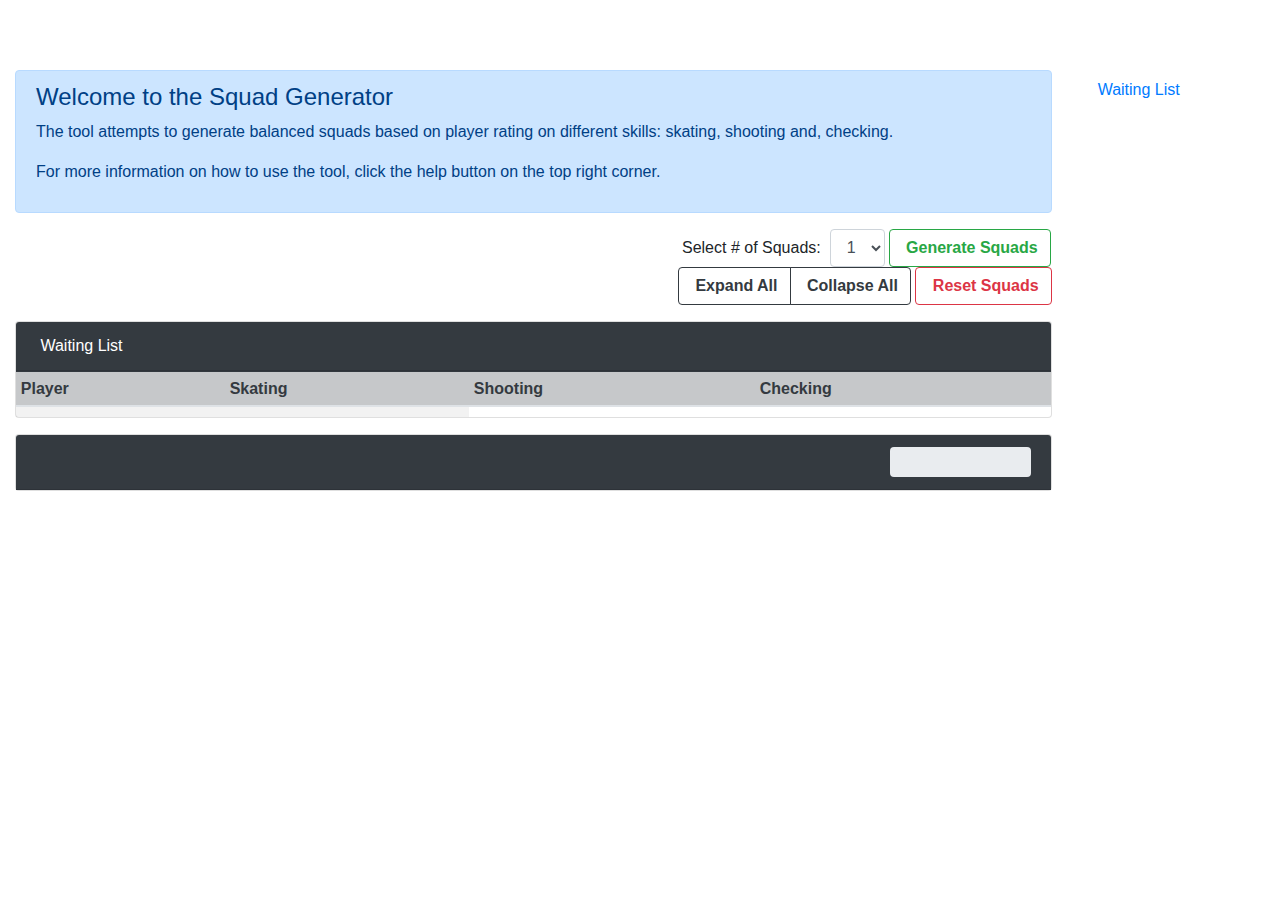
<file: src/main/resources/templates/index.html>
<!DOCTYPE html>
<html lang="en" xmlns="http://www.w3.org/1999/xhtml" xmlns:th="http://www.thymeleaf.org">
<head>
    <meta charset="UTF-8">
    <meta name="viewport" content="width=device-width, initial-scale=1, shrink-to-fit=no">

    <!-- Bootstrap CSS -->
    <link rel="stylesheet" href="https://maxcdn.bootstrapcdn.com/bootstrap/4.0.0/css/bootstrap.min.css"
          integrity="sha384-Gn5384xqQ1aoWXA+058RXPxPg6fy4IWvTNh0E263XmFcJlSAwiGgFAW/dAiS6JXm" crossorigin="anonymous">
    <!--Font Awesome-->
    <link rel="stylesheet" href="https://use.fontawesome.com/releases/v5.0.13/css/all.css"
          integrity="sha384-DNOHZ68U8hZfKXOrtjWvjxusGo9WQnrNx2sqG0tfsghAvtVlRW3tvkXWZh58N9jp" crossorigin="anonymous">
    <!--Squad Generator CSS-->
    <link rel="stylesheet" type="text/css" media="all" th:href="@{/css/squadgenerator.css}"/>
    <title>Squad Generator</title>
</head>
<body>
<div th:replace="fragments/header :: header"></div>
<div class="container-fluid" style="margin-top: 70px;">
    <div class="row">
        <div class="col-md-10 col-sm-12 scroll-y">
            <div class="alert alert-primary">
                <h4 class="alert-heading">Welcome to the Squad Generator</h4>
                <p>
                    The tool attempts to generate balanced squads based on player rating on different skills: skating, shooting and, checking.
                </p>
                <p>For more information on how to use the tool, click the help button <i class="fa fa-question-circle"></i> on the top right corner.</p>
            </div>
            <div class="row mb-3">
                <div class="col-12">
                    <div class="float-sm-right">
                        <form th:if="${home.squads.empty}" id="createSquadForm" class="form-inline" th:action="@{/}"
                              th:object="${home.form}" method="post">
                            <div class="form-group mx-1">
                                <label>Select # of Squads: &nbsp;</label>
                                <select class="form-control" th:field="*{numberOfSquadsToCreate}">
                                    <option th:each="num : *{possibleNumberOfSquads}"
                                            th:value="${num}"
                                            th:text="${num}">1
                                    </option>
                                </select>
                            </div>
                            <button type="submit" class="btn btn-outline-success mt-3 mt-sm-0">
                                <strong><i class="fas fa-users-cog"></i>&nbsp;Generate Squads</strong>
                            </button>
                        </form>
                        <th:block th:unless="${home.squads.empty}">
                            <div class="btn-group" role="group" aria-label="Basic example">
                                <button id="expandAll" type="button" class="btn btn-outline-dark"><strong><i
                                        class="far fa-plus-square"></i>&nbsp;Expand All</strong></button>
                                <button id="collapseAll" type="button" class="btn btn-outline-dark"><strong><i
                                        class="far fa-minus-square"></i>&nbsp;Collapse All</strong></button>
                            </div>
                            <button type="button" class="btn btn-outline-danger" onclick="location.reload()"><strong><i
                                    class="fas fa-times"></i>&nbsp;Reset Squads</strong></button>
                        </th:block>
                    </div>
                </div>
            </div>
            <div class="row mb-3">
                <div id="waitingList" class="col-12" th:unless="${home.waitingList.empty}">
                    <div class="card">
                        <div class="card-header bg-dark text-white">
                            <i class="fas fa-clipboard-list"></i>&nbsp;Waiting List
                        </div>
                        <div>
                            <table class="table table-sm table-striped mb-0">
                                <thead>
                                <tr class="table-dark text-dark">
                                    <th>Player</th>
                                    <th class="table-column-width">Skating</th>
                                    <th class="table-column-width">Shooting</th>
                                    <th class="table-column-width">Checking</th>
                                </tr>
                                </thead>
                                <tbody>
                                <tr th:each="player : ${home.waitingList}">
                                    <td th:text="${player.fullName}"></td>
                                    <th:block th:each="skill : ${player.skills}">
                                        <td th:text="${skill.rating}"></td>
                                    </th:block>
                                </tr>
                                </tbody>
                            </table>
                        </div>
                    </div>
                </div>
            </div>
            <div class="row mb-3" th:each="squad,iterStat : ${home.squads}">
                <div class="col-12">
                    <div class="card"
                         th:id="${'squad' + iterStat.count}"
                         th:with="collapsibleCardId = ${'squad' + iterStat.count} + 'collapsible'">
                        <div class="card-header bg-dark" th:attrappend="data-collapsible-card-id=${collapsibleCardId}">
                            <div class="row">
                                <div class="col-sm-10 col-6 text-white">
                                    <i class="fas fa-users"></i>&nbsp;
                                    <span th:text="${'Squad ' + iterStat.count}"></span></div>
                                <div class="col-sm-2 col-6 float-right text-secondary">
                                    <div class="progress" style="height: 30px;">
                                        <div class="progress-bar progress-bar-animated bg-secondary" th:style="'width:' + ${squad.getPercentage(T(com.benbobis.squadgenerator.model.SkillType).SKATING)} + '%'">
                                            <span th:text="${squad.averageSkillRatingForSkating}"></span>
                                        </div>
                                        <div class="progress-bar progress-bar-animated bg-info" th:style="'width:' + ${squad.getPercentage(T(com.benbobis.squadgenerator.model.SkillType).SHOOTING)} + '%'">
                                            <span th:text="${squad.averageSkillRatingForShooting}"></span>
                                        </div>
                                        <div class="progress-bar progress-bar-animated bg-danger" th:style="'width:' + ${squad.getPercentage(T(com.benbobis.squadgenerator.model.SkillType).CHECKING)} + '%'">
                                            <span th:text="${squad.averageSkillRatingForChecking}"></span>
                                        </div>
                                    </div>
                                </div>
                            </div>
                        </div>
                        <div th:id="${collapsibleCardId}" class="collapse">
                            <table class="table table-sm table-striped mb-0">
                                <thead>
                                <tr class="table-dark text-dark">
                                    <th>Player</th>
                                    <th class="table-column-width">Skating</th>
                                    <th class="table-column-width">Shooting</th>
                                    <th class="table-column-width">Checking</th>
                                </tr>
                                </thead>
                                <tbody>
                                <tr th:each="player : ${squad.players}">
                                    <td th:text="${player.fullName}"></td>
                                    <th:block th:each="skill : ${player.skills}">
                                        <td th:text="${skill.rating}"></td>
                                    </th:block>
                                </tr>
                                <tr class="table-dark text-dark">
                                    <td><strong>Average</strong></td>
                                    <td><strong th:text="${squad.averageSkillRatingForSkating}"></strong></td>
                                    <td><strong th:text="${squad.averageSkillRatingForShooting}"></strong></td>
                                    <td><strong th:text="${squad.averageSkillRatingForChecking}"></strong></td>
                                </tr>
                                </tbody>
                            </table>
                        </div>
                    </div>
                </div>
            </div>
        </div>
        <div class="col-md-2 scroll-y">
            <nav>
                <ul class="nav nav-pills flex-column">
                    <li class="nav-item" th:unless="${home.waitingList.empty}">
                        <a class="nav-link" href="#waitingList">Waiting List</a>
                    </li>
                    <li class="nav-item" th:each="squad,iterStat : ${home.squads}">
                        <a class="nav-link" th:href="${'#squad' + iterStat.count}"
                           th:text="${'Squad ' + iterStat.count}"></a>
                    </li>
                </ul>
            </nav>
        </div>
    </div>
</div>
<div th:replace="fragments/help :: help"></div>

<!-- jQuery first, then Popper.js, then Bootstrap JS -->
<script src="https://code.jquery.com/jquery-3.2.1.slim.min.js"
        integrity="sha384-KJ3o2DKtIkvYIK3UENzmM7KCkRr/rE9/Qpg6aAZGJwFDMVNA/GpGFF93hXpG5KkN"
        crossorigin="anonymous"></script>
<script src="https://cdnjs.cloudflare.com/ajax/libs/popper.js/1.12.9/umd/popper.min.js"
        integrity="sha384-ApNbgh9B+Y1QKtv3Rn7W3mgPxhU9K/ScQsAP7hUibX39j7fakFPskvXusvfa0b4Q"
        crossorigin="anonymous"></script>
<script src="https://maxcdn.bootstrapcdn.com/bootstrap/4.0.0/js/bootstrap.min.js"
        integrity="sha384-JZR6Spejh4U02d8jOt6vLEHfe/JQGiRRSQQxSfFWpi1MquVdAyjUar5+76PVCmYl"
        crossorigin="anonymous"></script>
<!--Squad Generator JS-->
<script th:src="@{js/squadgenerator.js}"></script>

<script type="text/javascript">
    $(function () {
        HomePage.initialize();
    });
</script>
</body>
</html>
</file>
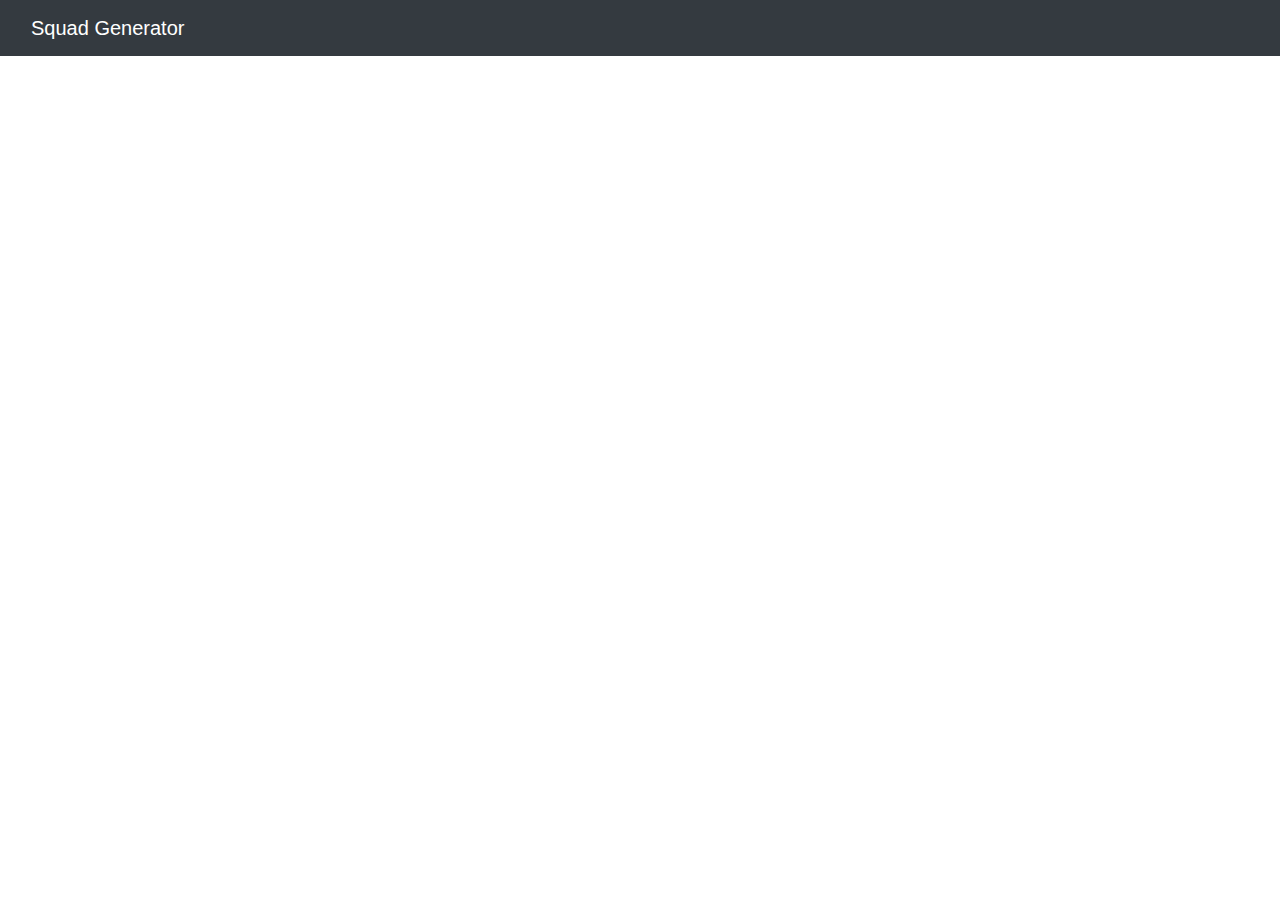
<file: src/main/resources/templates/common.html>
<!DOCTYPE html>
<html lang="en" xmlns:th="http://www.thymeleaf.org">
<head th:fragment="head_tag(title, links)">
    <meta charset="UTF-8">
    <meta name="viewport" content="width=device-width, initial-scale=1, shrink-to-fit=no">

    <title th:replace="${title}">Squad Generator</title>

    <!-- Bootstrap CSS -->
    <link rel="stylesheet" href="https://maxcdn.bootstrapcdn.com/bootstrap/4.0.0/css/bootstrap.min.css"
          integrity="sha384-Gn5384xqQ1aoWXA+058RXPxPg6fy4IWvTNh0E263XmFcJlSAwiGgFAW/dAiS6JXm" crossorigin="anonymous">
    <!--Font Awesome-->
    <link rel="stylesheet" href="https://use.fontawesome.com/releases/v5.0.13/css/all.css"
          integrity="sha384-DNOHZ68U8hZfKXOrtjWvjxusGo9WQnrNx2sqG0tfsghAvtVlRW3tvkXWZh58N9jp" crossorigin="anonymous">
    <!--Squad Generator CSS-->
    <link rel="stylesheet" type="text/css" media="all" th:href="@{/css/squadgenerator.css}"/>
    <!--Additional Links-->
    <th:block th:replace="${links}" />
</head>

<body>

<header th:fragment="header(showHelp)">
    <div class="fixed-top">
        <nav class="navbar navbar-dark bg-dark mb-1">
            <div class="col-10"><a th:href="@{/}"><span class="navbar-brand mb-0 h1"><i class="fas fa-users"></i> Squad Generator</span></a></div>
            <div class="col-2">
                <div th:if="${showHelp}" class="float-right">
                    <a href="#" class="text-white" style="font-size:25px;" data-toggle="modal" data-target="#helpDialog"><i class="fa fa-question-circle"></i></a>
                </div>
            </div>
        </nav>
    </div>
    <!--Help Modal-->
    <div class="modal fade" id="helpDialog" tabindex="-1">
        <div class="modal-dialog modal-lg">
            <div class="modal-content">
                <div class="modal-header">
                    <h5 class="modal-title">How to use the Squad Generator</h5>
                    <button type="button" class="close" data-dismiss="modal" aria-label="Close">
                        <span aria-hidden="true">&times;</span>
                    </button>
                </div>
                <div class="modal-body">
                    <p><strong>1. </strong>Select the number of squad you want to generate and click the <strong>Generate Squads</strong> button.</p>
                    <div class="alert alert-secondary">
                        <div class="form-inline">
                            <div class="form-group mx-1">
                                <label>Select # of Squads: &nbsp;</label>
                                <select class="form-control form-control-sm " disabled="disabled">
                                    <option>0</option>
                                </select>
                            </div>
                            <button type="button" class="btn btn-sm btn-outline-success mt-3 mt-sm-0"
                                    disabled="disabled">
                                <strong><i class="fas fa-users-cog"></i>&nbsp;Generate Squads</strong>
                            </button>
                        </div>
                        <div class="font-italic mb-0">
                            <small><i class="fa fa-exclamation-circle"></i> The number of options available is based on:</small>
                            <ul class="mb-0">
                                <li>
                                    <small>The total number of players retrieved from the web.</small>
                                </li>
                                <li>
                                    <small>Each squad must contain equal number of players.</small>
                                </li>
                            </ul>
                        </div>
                    </div>
                    <p>
                        <strong>2. </strong>The generated squads will be listed with their average skill rating for each skill type.
                    </p>
                    <div class="alert alert-secondary">
                        <p>
                            <i class="fas fa-square text-secondary"></i> Skating&nbsp;
                            <i class="fas fa-square text-info"></i> Shooting&nbsp;
                            <i class="fas fa-square text-danger"></i> Checking
                            <br/>
                            <small class="font-italic"><i class="fa fa-exclamation-circle"></i> The number inside the colored boxes represents the squads average rating for that skill.</small>
                        </p>
                        <div class="card">
                            <div class="card-header bg-dark">
                                <div class="row">
                                    <div class="col-sm-10 col-6 text-white">
                                        <i class="fas fa-users"></i>&nbsp;
                                        <span>Squad 1</span></div>
                                    <div class="col-sm-2 col-6 float-right text-secondary">
                                        <div class="progress" style="height: 30px;">
                                            <div class="progress-bar progress-bar-animated bg-secondary"
                                                 style="width:36.46408839779006%">
                                                <span>66</span>
                                            </div>
                                            <div class="progress-bar progress-bar-animated bg-info"
                                                 style="width:32.59668508287293%">
                                                <span>59</span>
                                            </div>
                                            <div class="progress-bar progress-bar-animated bg-danger"
                                                 style="width:30.939226519337016%">
                                                <span>56</span>
                                            </div>
                                        </div>
                                    </div>
                                </div>
                            </div>
                        </div>
                    </div>

                    <p><strong>3. </strong>Click each squad to see the list of players for that squad and their
                        rating
                        per skill.</p>
                    <div class="alert alert-secondary">
                        <div class="card">
                            <div class="card-header bg-dark">
                                <div class="row">
                                    <div class="col-sm-10 col-6 text-white">
                                        <i class="fas fa-users"></i>&nbsp;
                                        <span>Squad 1</span></div>
                                    <div class="col-sm-2 col-6 float-right text-secondary">
                                        <div class="progress" style="height: 30px;">
                                            <div class="progress-bar progress-bar-animated bg-secondary"
                                                 style="width:25%">
                                                <span>25</span>
                                            </div>
                                            <div class="progress-bar progress-bar-animated bg-info"
                                                 style="width:30%">
                                                <span>30</span>
                                            </div>
                                            <div class="progress-bar progress-bar-animated bg-danger"
                                                 style="width:45%">
                                                <span>45</span>
                                            </div>
                                        </div>
                                    </div>
                                </div>
                            </div>
                            <table class="table table-sm table-striped mb-0">
                                <thead>
                                <tr class="table-dark text-dark">
                                    <th>Player</th>
                                    <th class="table-column-width">Skating</th>
                                    <th class="table-column-width">Shooting</th>
                                    <th class="table-column-width">Checking</th>
                                </tr>
                                </thead>
                                <tbody>
                                <tr>
                                    <td>John Doe</td>
                                    <td>10</td>
                                    <td>20</td>
                                    <td>30</td>
                                </tr>
                                <tr>
                                    <td>Jane Doe</td>
                                    <td>40</td>
                                    <td>40</td>
                                    <td>60</td>
                                </tr>
                                <tr class="table-dark text-dark">
                                    <td><strong>Average</strong></td>
                                    <td><strong>25</strong></td>
                                    <td><strong>30</strong></td>
                                    <td><strong>45</strong></td>
                                </tr>
                                </tbody>
                            </table>
                        </div>
                    </div>

                    <p><strong>4. </strong>Use the <strong>Collapse All</strong> and <strong>Expand All</strong> buttons to show/hide the details of all squads.</p>
                    <div class="alert alert-secondary">
                        <div class="btn-group btn-group-sm" role="group" aria-label="Basic example">
                            <button type="button" class="btn btn-outline-dark" disabled="disabled"><strong><i
                                    class="far fa-plus-square"></i>&nbsp;Expand All</strong></button>
                            <button type="button" class="btn btn-outline-dark" disabled="disabled"><strong><i
                                    class="far fa-minus-square"></i>&nbsp;Collapse All</strong></button>
                        </div>
                        <p class="mb-0">
                            <small class="font-italic"><i class="fa fa-exclamation-circle"></i> When all squads are expanded, use the side bar for easy navigation just by clicking on the squad you want to navigate to.</small>
                        </p>
                    </div>

                    <p><strong>5. </strong>Use the <strong>Reset Squads</strong> button to put all players back to the waiting list.</p>
                    <div class="alert alert-secondary">
                        <button type="button" class="btn btn-sm btn-outline-danger" disabled="disabled"><strong><i
                                class="fas fa-times"></i>&nbsp;Reset Squads</strong></button>
                    </div>
                </div>
            </div>
        </div>
    </div>
</header>

<main th:fragment="main(content)" class="container-fluid" style="margin-top: 70px;">
    <th:block th:replace="${content}" />
</main>

<th:block th:fragment="javascript_section(scripts)">
    <!-- jQuery first, then Popper.js, then Bootstrap JS -->
    <script src="https://code.jquery.com/jquery-3.2.1.slim.min.js"
            integrity="sha384-KJ3o2DKtIkvYIK3UENzmM7KCkRr/rE9/Qpg6aAZGJwFDMVNA/GpGFF93hXpG5KkN"
            crossorigin="anonymous"></script>
    <script src="https://cdnjs.cloudflare.com/ajax/libs/popper.js/1.12.9/umd/popper.min.js"
            integrity="sha384-ApNbgh9B+Y1QKtv3Rn7W3mgPxhU9K/ScQsAP7hUibX39j7fakFPskvXusvfa0b4Q"
            crossorigin="anonymous"></script>
    <script src="https://maxcdn.bootstrapcdn.com/bootstrap/4.0.0/js/bootstrap.min.js"
            integrity="sha384-JZR6Spejh4U02d8jOt6vLEHfe/JQGiRRSQQxSfFWpi1MquVdAyjUar5+76PVCmYl"
            crossorigin="anonymous"></script>
    <!--Squad Generator JS-->
    <script th:src="@{js/squadgenerator.js}"></script>
    <!--Additional Scripts-->
    <th:block th:replace="${scripts}" />
</th:block>

</body>
</html>
</file>
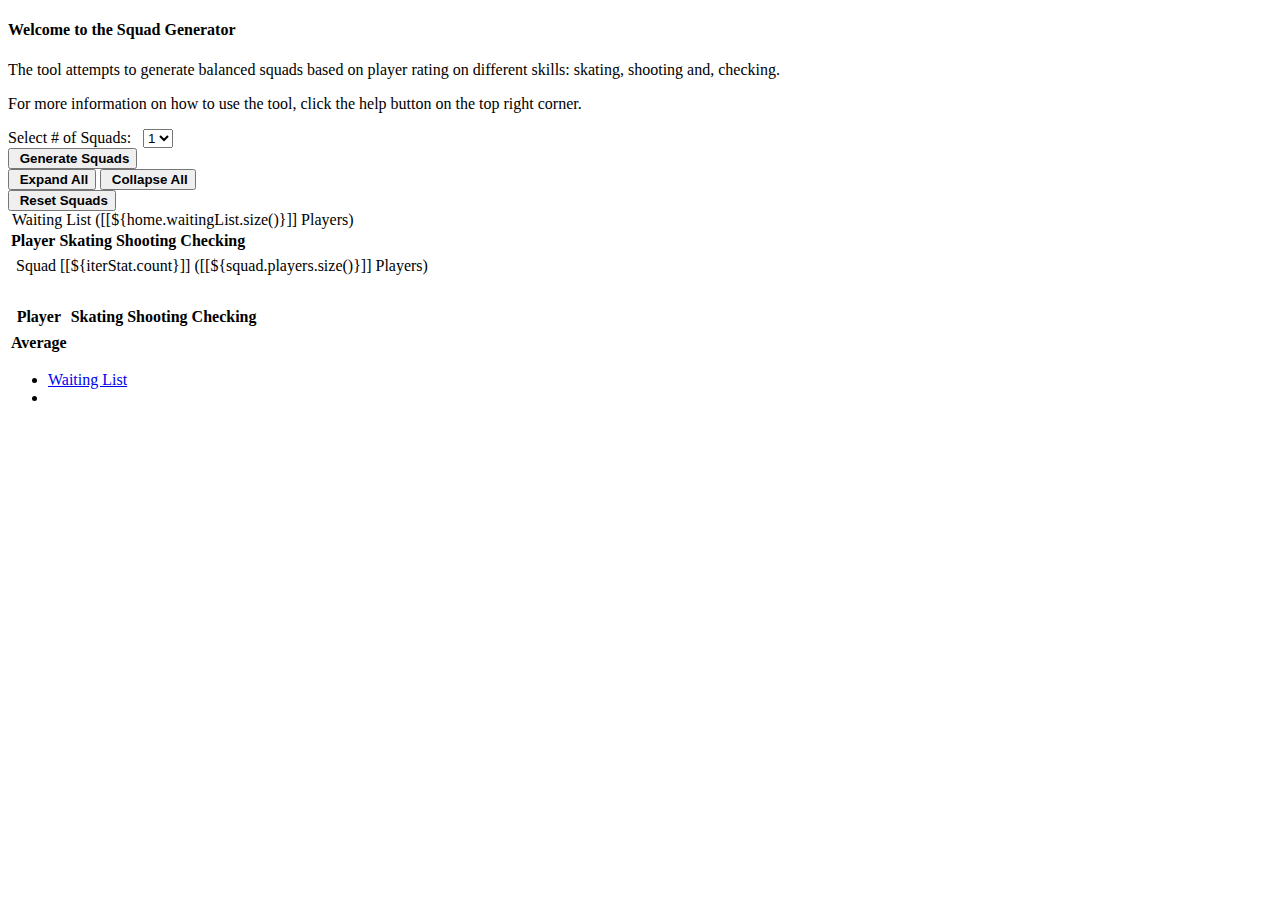
<file: src/main/resources/templates/home.html>
<!DOCTYPE html>
<html lang="en" xmlns="http://www.w3.org/1999/xhtml" xmlns:th="http://www.thymeleaf.org">
<head th:replace="common :: head_tag(~{::title}, _)">
    <title>Squad Generator</title>
</head>
<body>
<!--Header-->
<th:block th:replace="common :: header(showHelp=true)" />

<!--Main Content-->
<th:block th:replace="common :: main(~{::#content})" >
    <div id="content" class="row">
        <div class="col-md-10 col-sm-12 scroll-y">
            <div class="alert alert-primary">
                <h4 class="alert-heading">Welcome to the Squad Generator</h4>
                <p>
                    The tool attempts to generate balanced squads based on player rating on different skills: skating, shooting and, checking.
                </p>
                <p>For more information on how to use the tool, click the help button <i class="fa fa-question-circle"></i> on the top right corner.</p>
            </div>
            <div class="row mb-3">
                <div class="col-12">
                    <div class="float-sm-right">
                        <form th:if="${home.squads.empty}" id="createSquadForm" class="form-inline" th:action="@{/}"
                              th:object="${home.form}" method="post">
                            <div class="form-group mx-1">
                                <label>Select # of Squads: &nbsp;</label>
                                <select id="numberOfSquadsToCreate" class="form-control" th:field="*{numberOfSquadsToCreate}">
                                    <option th:each="num : *{possibleNumberOfSquads}"
                                            th:value="${num}"
                                            th:text="${num}">1
                                    </option>
                                </select>
                            </div>
                            <button id="generateSquad" type="submit" class="btn btn-outline-success mt-3 mt-sm-0">
                                <strong><i class="fas fa-users-cog"></i>&nbsp;Generate Squads</strong>
                            </button>
                        </form>
                        <th:block th:unless="${home.squads.empty}">
                            <div class="btn-group" role="group" aria-label="Basic example">
                                <button id="expandAll" type="button" class="btn btn-outline-dark"><strong><i
                                        class="far fa-plus-square"></i>&nbsp;Expand All</strong></button>
                                <button id="collapseAll" type="button" class="btn btn-outline-dark"><strong><i
                                        class="far fa-minus-square"></i>&nbsp;Collapse All</strong></button>
                            </div>
                            <button id="resetSquads" type="button" class="btn btn-outline-danger" onclick="location.reload()"><strong><i
                                    class="fas fa-times"></i>&nbsp;Reset Squads</strong></button>
                        </th:block>
                    </div>
                </div>
            </div>
            <div class="row mb-3">
                <div id="waitingList" class="col-12" th:unless="${home.waitingList.empty}">
                    <div class="card">
                        <div class="card-header bg-dark text-white">
                            <i class="fas fa-clipboard-list"></i>&nbsp;Waiting List ([[${home.waitingList.size()}]] Players)
                        </div>
                        <div>
                            <table id="waitingListTable" class="table table-sm table-striped mb-0">
                                <thead>
                                <tr class="table-dark text-dark">
                                    <th>Player</th>
                                    <th class="table-column-width">Skating</th>
                                    <th class="table-column-width">Shooting</th>
                                    <th class="table-column-width">Checking</th>
                                </tr>
                                </thead>
                                <tbody>
                                <tr th:each="player : ${home.waitingList}">
                                    <td th:text="${player.fullName}"></td>
                                    <th:block th:each="skill : ${player.skills}">
                                        <td th:text="${skill.rating}"></td>
                                    </th:block>
                                </tr>
                                </tbody>
                            </table>
                        </div>
                    </div>
                </div>
            </div>
            <div class="row mb-3" th:each="squad,iterStat : ${home.squads}">
                <div class="col-12">
                    <div class="card" th:with="squadPanelId = ${iterStat.count + '-SquadPanel'},
                                               squadPanelBodyId = ${squadPanelId + 'Body'},
                                               squadPanelBodyTableId = ${squadPanelBodyId + 'Table'}"
                                      th:id="${squadPanelId}">
                        <div class="card-header squad-panel bg-dark" th:attrappend="data-squad-panel-body-id=${squadPanelBodyId}">
                            <div class="row">
                                <div class="col-sm-10 col-6 text-white">
                                    <i class="fas fa-users"></i>&nbsp; Squad [[${iterStat.count}]] ([[${squad.players.size()}]] Players)
                                </div>
                                <div class="col-sm-2 col-6 float-right text-secondary">
                                    <div class="progress" style="height: 30px;">
                                        <div class="progress-bar progress-bar-animated bg-secondary" th:style="'width:' + ${squad.getPercentage(T(com.benbobis.squadgenerator.model.SkillType).SKATING)} + '%'">
                                            <span th:text="${squad.averageSkillRatingForSkating}"></span>
                                        </div>
                                        <div class="progress-bar progress-bar-animated bg-info" th:style="'width:' + ${squad.getPercentage(T(com.benbobis.squadgenerator.model.SkillType).SHOOTING)} + '%'">
                                            <span th:text="${squad.averageSkillRatingForShooting}"></span>
                                        </div>
                                        <div class="progress-bar progress-bar-animated bg-danger" th:style="'width:' + ${squad.getPercentage(T(com.benbobis.squadgenerator.model.SkillType).CHECKING)} + '%'">
                                            <span th:text="${squad.averageSkillRatingForChecking}"></span>
                                        </div>
                                    </div>
                                </div>
                            </div>
                        </div>
                        <div th:id="${squadPanelBodyId}" class="collapse squad-panel">
                            <table th:id="${squadPanelBodyTableId}" class="table table-sm table-striped mb-0">
                                <thead>
                                <tr class="table-dark text-dark">
                                    <th>Player</th>
                                    <th class="table-column-width">Skating</th>
                                    <th class="table-column-width">Shooting</th>
                                    <th class="table-column-width">Checking</th>
                                </tr>
                                </thead>
                                <tbody>
                                <tr th:each="player : ${squad.players}">
                                    <td th:text="${player.fullName}"></td>
                                    <th:block th:each="skill : ${player.skills}">
                                        <td th:text="${skill.rating}"></td>
                                    </th:block>
                                </tr>
                                <tr class="table-dark text-dark">
                                    <td><strong>Average</strong></td>
                                    <td><strong th:text="${squad.averageSkillRatingForSkating}"></strong></td>
                                    <td><strong th:text="${squad.averageSkillRatingForShooting}"></strong></td>
                                    <td><strong th:text="${squad.averageSkillRatingForChecking}"></strong></td>
                                </tr>
                                </tbody>
                            </table>
                        </div>
                    </div>
                </div>
            </div>
        </div>
        <div class="col-md-2 scroll-y">
            <nav>
                <ul class="nav nav-pills flex-column">
                    <li class="nav-item" th:unless="${home.waitingList.empty}">
                        <a class="nav-link" href="#waitingList">Waiting List</a>
                    </li>
                    <li class="nav-item" th:each="squad,iterStat : ${home.squads}">
                        <a class="nav-link" th:href="${'#' + iterStat.count + '-SquadPanel'}"
                           th:text="${'Squad ' + iterStat.count}"></a>
                    </li>
                </ul>
            </nav>
        </div>
    </div>
</th:block>

<!--JS Libraries and Additional Script Tags-->
<th:block th:replace="common :: javascript_section(~{::script})" />
<!--Squad Generator JS-->
<script type="text/javascript">
    $(function () {
        HomePage.initialize();
    });
</script>

</body>
</html>
</file>
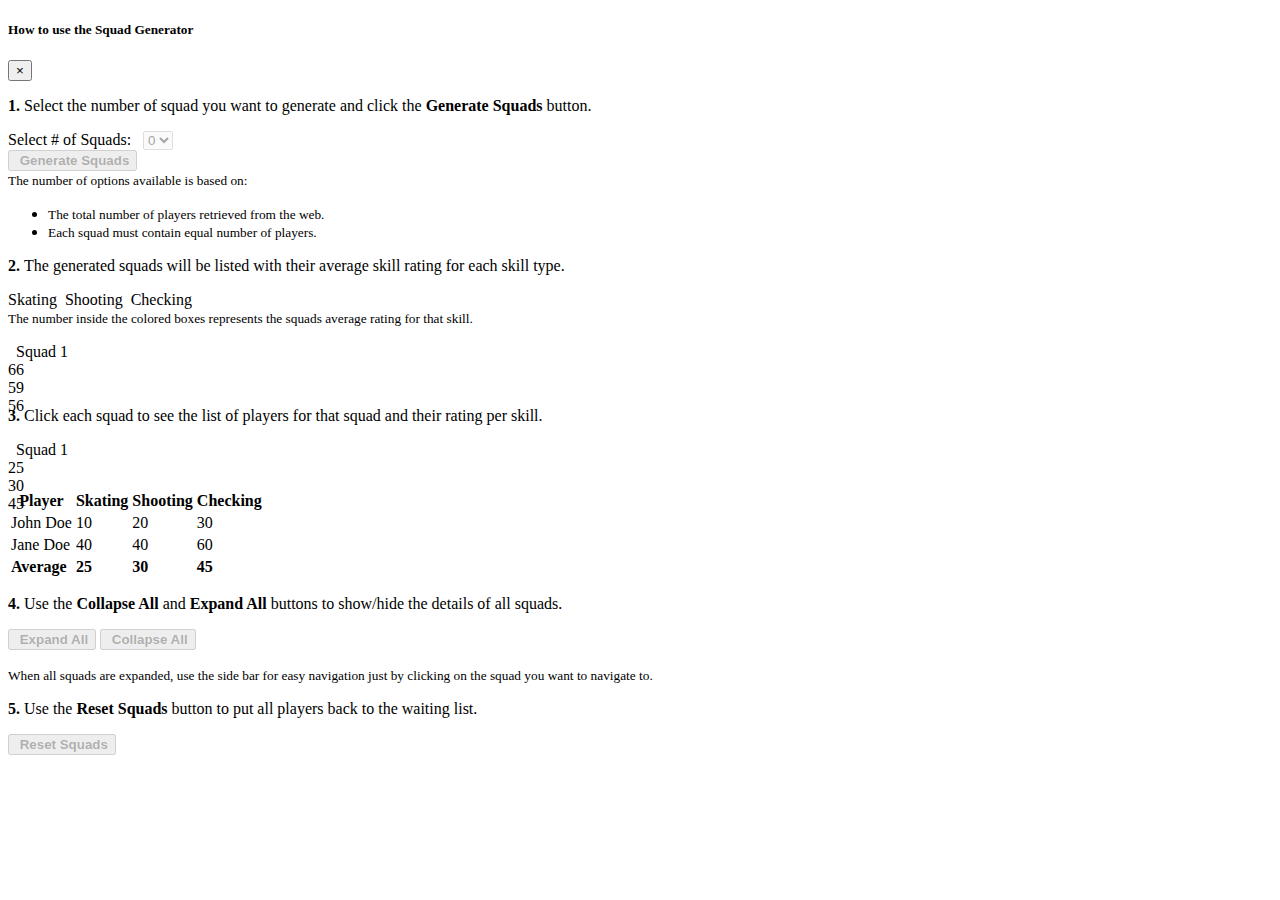
<file: src/main/resources/templates/fragments/help.html>
<!DOCTYPE html>
<html lang="en" xmlns="http://www.w3.org/1999/xhtml" xmlns:th="http://www.thymeleaf.org">
<head>
</head>
<body>
<th:block th:fragment="help">
    <div class="modal fade" id="helpDialog" tabindex="-1">
        <div class="modal-dialog modal-lg">
            <div class="modal-content">
                <div class="modal-header">
                    <h5 class="modal-title">How to use the Squad Generator</h5>
                    <button type="button" class="close" data-dismiss="modal" aria-label="Close">
                        <span aria-hidden="true">&times;</span>
                    </button>
                </div>
                <div class="modal-body">
                    <p><strong>1. </strong>Select the number of squad you want to generate and click the <strong>Generate Squads</strong> button.</p>
                    <div class="alert alert-secondary">
                        <div class="form-inline">
                            <div class="form-group mx-1">
                                <label>Select # of Squads: &nbsp;</label>
                                <select class="form-control form-control-sm " disabled="disabled">
                                    <option>0</option>
                                </select>
                            </div>
                            <button type="button" class="btn btn-sm btn-outline-success mt-3 mt-sm-0"
                                    disabled="disabled">
                                <strong><i class="fas fa-users-cog"></i>&nbsp;Generate Squads</strong>
                            </button>
                        </div>
                        <div class="font-italic mb-0">
                            <small><i class="fa fa-exclamation-circle"></i> The number of options available is based on:</small>
                            <ul class="mb-0">
                                <li>
                                    <small>The total number of players retrieved from the web.</small>
                                </li>
                                <li>
                                    <small>Each squad must contain equal number of players.</small>
                                </li>
                            </ul>
                        </div>
                    </div>
                    <p>
                        <strong>2. </strong>The generated squads will be listed with their average skill rating for each skill type.
                    </p>
                    <div class="alert alert-secondary">
                        <p>
                            <i class="fas fa-square text-secondary"></i> Skating&nbsp;
                            <i class="fas fa-square text-info"></i> Shooting&nbsp;
                            <i class="fas fa-square text-danger"></i> Checking
                            <br/>
                            <small class="font-italic"><i class="fa fa-exclamation-circle"></i> The number inside the colored boxes represents the squads average rating for that skill.</small>
                        </p>
                        <div class="card">
                            <div class="card-header bg-dark">
                                <div class="row">
                                    <div class="col-sm-10 col-6 text-white">
                                        <i class="fas fa-users"></i>&nbsp;
                                        <span>Squad 1</span></div>
                                    <div class="col-sm-2 col-6 float-right text-secondary">
                                        <div class="progress" style="height: 30px;">
                                            <div class="progress-bar progress-bar-animated bg-secondary"
                                                 style="width:36.46408839779006%">
                                                <span>66</span>
                                            </div>
                                            <div class="progress-bar progress-bar-animated bg-info"
                                                 style="width:32.59668508287293%">
                                                <span>59</span>
                                            </div>
                                            <div class="progress-bar progress-bar-animated bg-danger"
                                                 style="width:30.939226519337016%">
                                                <span>56</span>
                                            </div>
                                        </div>
                                    </div>
                                </div>
                            </div>
                        </div>
                    </div>

                    <p><strong>3. </strong>Click each squad to see the list of players for that squad and their
                        rating
                        per skill.</p>
                    <div class="alert alert-secondary">
                        <div class="card">
                            <div class="card-header bg-dark">
                                <div class="row">
                                    <div class="col-sm-10 col-6 text-white">
                                        <i class="fas fa-users"></i>&nbsp;
                                        <span>Squad 1</span></div>
                                    <div class="col-sm-2 col-6 float-right text-secondary">
                                        <div class="progress" style="height: 30px;">
                                            <div class="progress-bar progress-bar-animated bg-secondary"
                                                 style="width:25%">
                                                <span>25</span>
                                            </div>
                                            <div class="progress-bar progress-bar-animated bg-info"
                                                 style="width:30%">
                                                <span>30</span>
                                            </div>
                                            <div class="progress-bar progress-bar-animated bg-danger"
                                                 style="width:45%">
                                                <span>45</span>
                                            </div>
                                        </div>
                                    </div>
                                </div>
                            </div>
                            <table class="table table-sm table-striped mb-0">
                                <thead>
                                <tr class="table-dark text-dark">
                                    <th>Player</th>
                                    <th class="table-column-width">Skating</th>
                                    <th class="table-column-width">Shooting</th>
                                    <th class="table-column-width">Checking</th>
                                </tr>
                                </thead>
                                <tbody>
                                <tr>
                                    <td>John Doe</td>
                                    <td>10</td>
                                    <td>20</td>
                                    <td>30</td>
                                </tr>
                                <tr>
                                    <td>Jane Doe</td>
                                    <td>40</td>
                                    <td>40</td>
                                    <td>60</td>
                                </tr>
                                <tr class="table-dark text-dark">
                                    <td><strong>Average</strong></td>
                                    <td><strong>25</strong></td>
                                    <td><strong>30</strong></td>
                                    <td><strong>45</strong></td>
                                </tr>
                                </tbody>
                            </table>
                        </div>
                    </div>

                    <p><strong>4. </strong>Use the <strong>Collapse All</strong> and <strong>Expand All</strong> buttons to show/hide the details of all squads.</p>
                    <div class="alert alert-secondary">
                        <div class="btn-group btn-group-sm" role="group" aria-label="Basic example">
                            <button type="button" class="btn btn-outline-dark" disabled="disabled"><strong><i
                                    class="far fa-plus-square"></i>&nbsp;Expand All</strong></button>
                            <button type="button" class="btn btn-outline-dark" disabled="disabled"><strong><i
                                    class="far fa-minus-square"></i>&nbsp;Collapse All</strong></button>
                        </div>
                        <p class="mb-0">
                            <small class="font-italic"><i class="fa fa-exclamation-circle"></i> When all squads are expanded, use the side bar for easy navigation just by clicking on the squad you want to navigate to.</small>
                        </p>
                    </div>

                    <p><strong>5. </strong>Use the <strong>Reset Squads</strong> button to put all players back to the waiting list.</p>
                    <div class="alert alert-secondary">
                        <button type="button" class="btn btn-sm btn-outline-danger" disabled="disabled"><strong><i
                                class="fas fa-times"></i>&nbsp;Reset Squads</strong></button>
                    </div>
                </div>
            </div>
        </div>
    </div>
</th:block>
</body>
</html>
</file>
